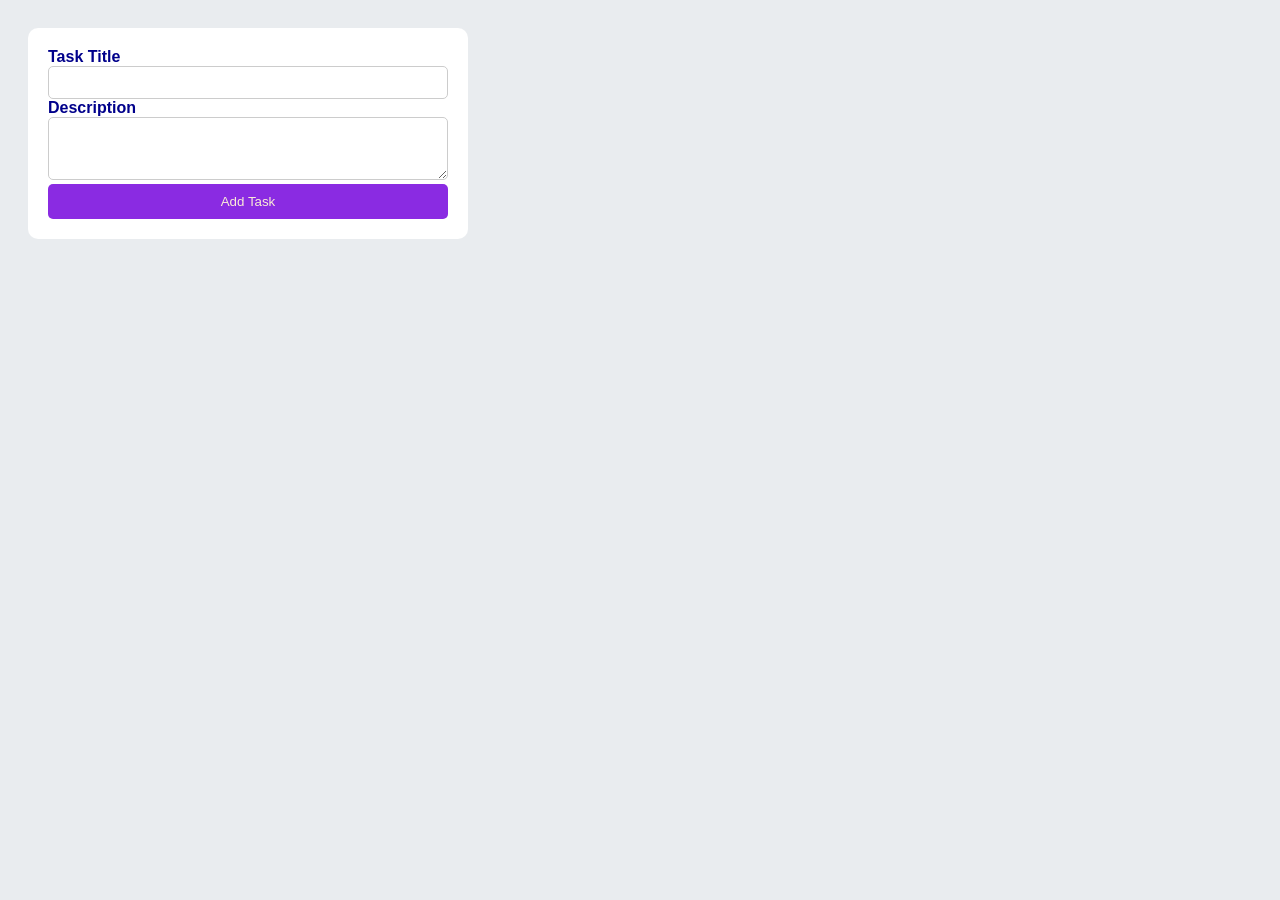
<file: index.html>
<!DOCTYPE html>
<html lang="en">
<head>
    <meta charset="UTF-8">
    <meta name="viewport" content="width=device-width, initial-scale=1.0">
    <title>Task Form</title>
    <link rel="stylesheet" href="style.css">
    </head>
<body>

    <form id="task-form">
        <div class="form-group">
            <label for="task-title">Task Title</label>
            <input type="text" id="task-title" required>
        </div>
        <div class="form-group">
            <label for="task-desc">Description</label>
            <textarea id="task-desc" rows="3"></textarea>
        </div>
        <button type="submit" id="add-btn">Add Task</button>
    </form>

</body>
</html>
</file>
<file: style.css>
body{
    background-color:#e9ecef;
    font-family:Arial,sans-serif;
    padding:20px;
}   
#task-form{
    background-color:white;
    padding:20px;
    border-radius:10px;
    max-width:400px;
    box-shadow:0 2px, 8px rgba(0,0,0,0,15);
}
label{
    display:block;
    color:darkblue;
    font-weight:bold;
}
input,textarea{
    box-sizing:border-box;
    width:100%;
    padding:8px;
    border:1px solid #ccc;
    border-radius:5px;
}
#add-btn{
    width:100%;
    padding:10px;
    background-color:blueviolet;
    color:antiquewhite;
    border-radius:5px;
    border:none;
    cursor:pointer;
}
@media(max-width:480px){
    body{ padding:10px;}
    #task-form{ padding: 15px;}
}
</file>
